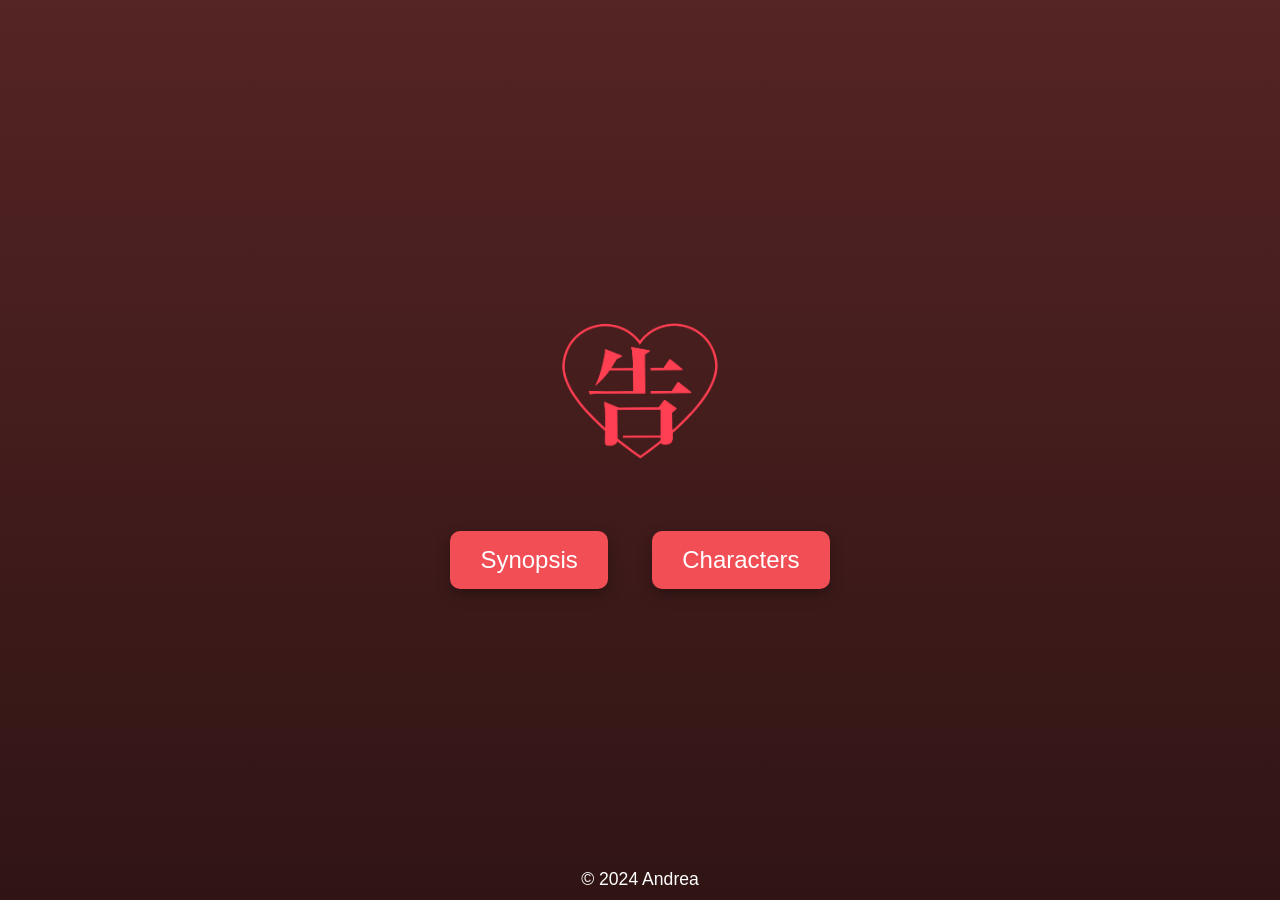
<file: kaguya/kaguya-inicio.html>
<!DOCTYPE html>
<html lang="es">
<head>
    <meta charset="UTF-8">
    <meta name="viewport" content="width=device-width, initial-scale=1.0">
    <title>Inicio - Kaguya-sama: Love is War</title> <!-- Título pa´gina -->
    <link rel="stylesheet" href="kaguya-ini-styles.css"> <!-- Enlace CSS  -->
    <link href="https://fonts.googleapis.com/css2?family=Libre+Baskerville:wght@400;700&display=swap" rel="stylesheet">
    <link rel="icon" href="logo.png" type="image/png"> <!-- Icono pagina  -->
</head>
<body>
    <!-- Contenedor para el logo y los botones -->
    <div class="logo-container">
        <img src="logo.png" alt="Logo Kaguya-sama: Love is War" class="anime-logo">
    </div>
    <div class="button-container"> <!-- Contenedor para botones. -->
        <a href="kaguya-index.html">Synopsis</a>
        <a href="kaguya-personajes.html">Characters</a>
    </div>
    <!-- Pie de página -->
    <footer>
        <p>© 2024 Andrea</p>
    </footer>
</body>
</html>
</file>
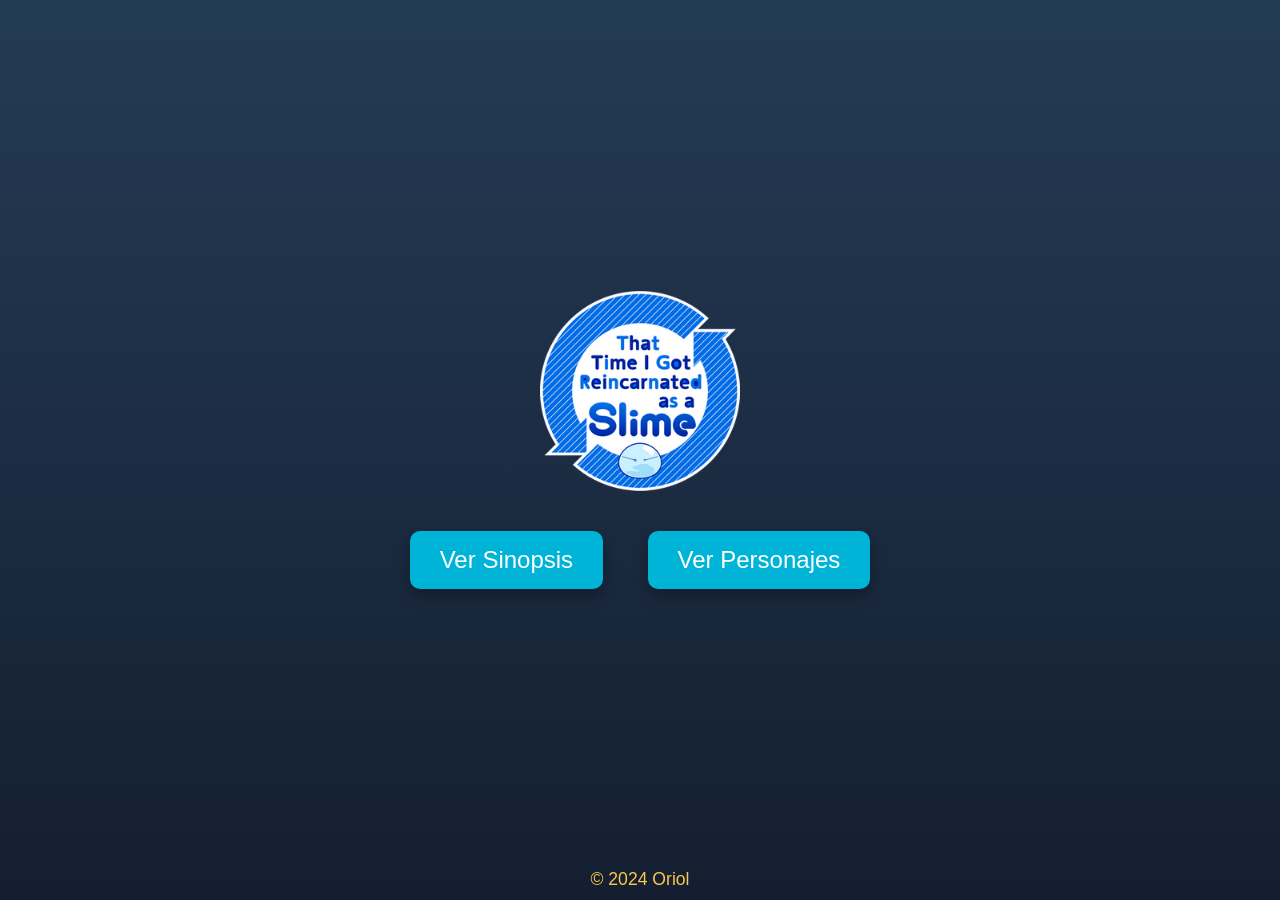
<file: slime/inicio-rimuru.html>
<!DOCTYPE html>
    <html lang="es">
    <head>
        <meta charset="UTF-8">
        <meta name="viewport" content="width=device-width, initial-scale=1.0">
        <title>Inicio - Reincarnated as a Slime</title>  <!-- Titutlo pagina.  -->
        <link rel="stylesheet" href="style-rimuru-ini.css">  <!-- Enlace CSS.  -->
        <link href="https://fonts.googleapis.com/css2?family=Libre+Baskerville:wght@400;700&display=swap" rel="stylesheet">
        <link rel="icon" href="logo-rimuru.png" type="image/png">  <!-- Icono página.  -->
    </head>
    <body>
        <!-- Contenedor para el logo y los botones -->
        <div class="logo-container">
            <img src="logo-rimuru.png" alt="Logo Reincarnated as a Slime" class="anime-logo">
        </div>
        <!-- Botones de navegación -->
        <div class="button-container">
            <a href="index-rimuru.html">Ver Sinopsis</a>
            <a href="personajes-rimuru.html">Ver Personajes</a>
        </div>
        <!-- Pie de página -->
        <footer>
            <p>© 2024 Oriol</p>
        </footer>
    </body>
    </html>
</file>
<file: kaguya/kaguya-ini-styles.css>
/* Basic Reset */
* {
    margin: 0;
    padding: 0;
    box-sizing: border-box;
}

/* Fonts and Colors */
body {
    font-family: 'Calibri', sans-serif;
    color: #eaeaea;
    background-color: #301414;
    background-image: linear-gradient(to bottom, #552424, #301414);
    height: 100vh;
    display: flex;
    flex-direction: column;
    justify-content: center;
    align-items: center;
}

/* Logo */
.logo-container {
    display: flex;
    justify-content: center;
    margin-bottom: 20px;
}

.anime-logo {
    width: 200px;
    /* Ajusta el tamaño según prefieras */
    height: auto;
}

/* Botones */
.button-container {
    text-align: center;
}

.button-container a {
    display: inline-block;
    background-color: #f24e56; /* Color característico de Kaguya-sama */
    color: white;
    font-size: 1.5rem;
    padding: 15px 30px;
    margin: 20px;
    border-radius: 10px;
    text-decoration: none;
    transition: background-color 0.3s ease, transform 0.3s ease;
    box-shadow: 0px 6px 15px rgba(0, 0, 0, 0.3);
}

.button-container a:hover {
    background-color: #f94f4f;
    color: #141E30;
    transform: translateY(-5px);
}

.button-container a:active {
    transform: translateY(2px);
}

/* Pie de página */
footer {
    position: absolute;
    bottom: 10px;
    width: 100%;
    text-align: center;
    color: #ffffff;
    font-size: 1.1rem;
}

/* Responsive Design */
@media (max-width: 768px) {
    .button-container a {
        font-size: 1.2rem;
        padding: 10px 20px;
        margin: 10px;
    }
}

/* Diseño Responsivo Mejorado */
@media (max-width: 768px) {
    header h1 {
        font-size: 2rem;
    }

    header h2 {
        font-size: 1rem;
    }

    .sinopsis, .detalles, .imagen, .video-trailer {
        padding: 15px;
    }
}

@media (max-width: 480px) {
    header h1 {
        font-size: 1.5rem;
    }

    header h2 {
        font-size: 0.9rem;
    }

    nav ul {
        flex-direction: column;
    }

    .sinopsis, .detalles, .imagen, .video-trailer {
        margin-bottom: 20px;
    }
}
</file>
<file: slime/style-rimuru-ini.css>
/* Aplica un reinicio básico para eliminar márgenes y rellenos de todos los elementos y establecer el box-sizing en border-box */
* {
    margin: 0;
    padding: 0;
    box-sizing: border-box;
}

/* Fonts and Colors */
/* Estilos de fuente y colores de fondo para el cuerpo de la página */
body {
    font-family: 'Calibri', sans-serif; /* Fuente principal */
    color: #eaeaea; /* Color de texto */
    background-color: #141E30; /* Color de fondo de la página */
    background-image: linear-gradient(to bottom, #243B55, #141E30); /* Gradiente de fondo */
    height: 100vh; /* Altura completa de la ventana */
    display: flex; /* Utiliza flexbox para centrar el contenido */
    flex-direction: column; /* Alineación de elementos en columna */
    justify-content: center; /* Centra el contenido verticalmente */
    align-items: center; /* Centra el contenido horizontalmente */
}

/* Logo */
/* Estilos para el contenedor del logo */
.logo-container {
    display: flex; /* Flexbox para centrar el logo */
    justify-content: center; /* Centra el logo horizontalmente */
    margin-bottom: 20px; /* Margen inferior */
}

.anime-logo {
    width: 200px; /* Ancho del logo */
    height: auto; /* Mantiene la proporción del logo */
}

/* Botones */
/* Estilos para el contenedor de los botones */
.button-container {
    text-align: center; /* Centra los botones */
}

.button-container a {
    display: inline-block; /* Hace que los enlaces se comporten como botones */
    background-color: #00b4d8; /* Color de fondo del botón */
    color: white; /* Color de texto del botón */
    font-size: 1.5rem; /* Tamaño de fuente */
    padding: 15px 30px; /* Espacio interno del botón */
    margin: 20px; /* Espacio entre botones */
    border-radius: 10px; /* Bordes redondeados */
    text-decoration: none; /* Elimina subrayado del enlace */
    transition: background-color 0.3s ease, transform 0.3s ease; /* Transiciones de color y transformación */
    box-shadow: 0px 6px 15px rgba(0, 0, 0, 0.3); /* Sombra del botón */
}

.button-container a:hover {
    background-color: #f9c74f; /* Cambia el color de fondo al hacer hover */
    color: #141E30; /* Cambia el color del texto al hacer hover */
    transform: translateY(-5px); /* Desplaza el botón hacia arriba al hacer hover */
}

.button-container a:active {
    transform: translateY(2px); /* Desplaza el botón hacia abajo al hacer clic */
}

/* Pie de página */
/* Estilos para el pie de página */
footer {
    position: absolute; /* Posición fija en la parte inferior */
    bottom: 10px; /* Separación del borde inferior */
    width: 100%; /* Ancho completo */
    text-align: center; /* Centra el texto */
    color: #f9c74f; /* Color del texto del pie de página */
    font-size: 1.1rem; /* Tamaño de la fuente */
}

/* Responsive Design */
/* Estilos responsivos para dispositivos medianos */
@media (max-width: 768px) {
    .button-container a {
        font-size: 1.2rem; /* Tamaño de fuente reducido */
        padding: 10px 20px; /* Ajuste de relleno para botones */
        margin: 10px; /* Margen reducido */
    }
}

/* Diseño Responsivo Mejorado */
/* Ajustes adicionales para mejorar la visualización en pantallas pequeñas */
@media (max-width: 768px) {
    header h1 {
        font-size: 2rem; /* Reduce el tamaño de la fuente del título */
    }

    header h2 {
        font-size: 1rem; /* Reduce el tamaño de la fuente del subtítulo */
    }

    .sinopsis, .detalles, .imagen, .video-trailer {
        padding: 15px; /* Reduce el espacio interno en secciones */
    }
}

@media (max-width: 480px) {
    header h1 {
        font-size: 1.5rem; /* Ajuste adicional para pantallas muy pequeñas */
    }

    header h2 {
        font-size: 0.9rem; /* Ajusta el tamaño del subtítulo en dispositivos pequeños */
    }

    nav ul {
        flex-direction: column; /* Coloca el menú de navegación en columna */
    }

    .sinopsis, .detalles, .imagen, .video-trailer {
        margin-bottom: 20px; /* Ajusta el margen inferior de las secciones */
    }
}
</file>
